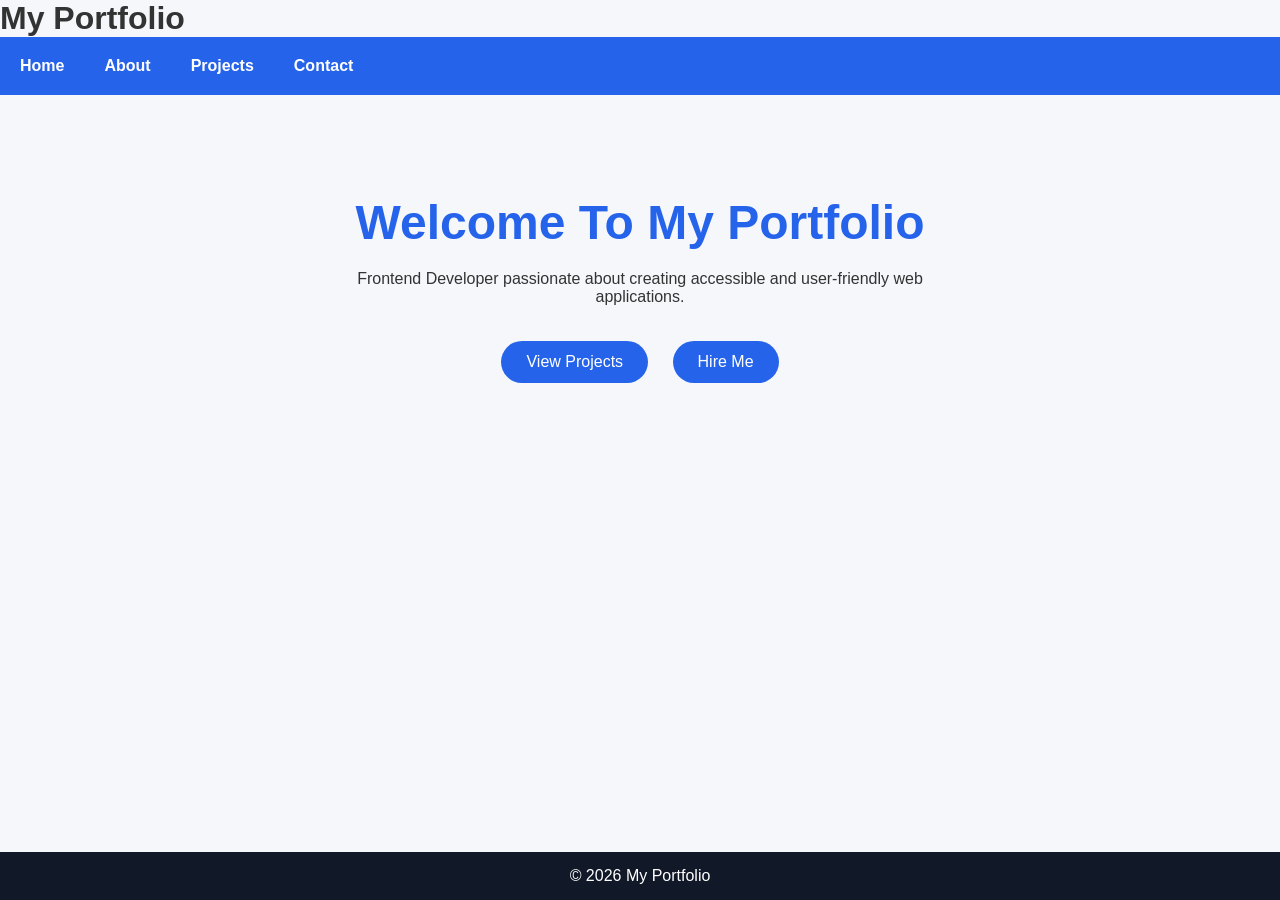
<file: index.html>
<!DOCTYPE html>
<html lang="en">
<head>
<meta charset="UTF-8">
<meta name="viewport" content="width=device-width, initial-scale=1.0">
<meta name="description" content="Accessible Personal Portfolio">
<title>Portfolio - Home</title>
<link rel="stylesheet" href="style.css">
</head>

<body>
<h1>My Portfolio</h1>
<header>
<nav aria-label="Main Navigation">


<ul>
<li><a href="index.html">Home</a></li>
<li><a href="about.html">About</a></li>
<li><a href="projects.html">Projects</a></li>
<li><a href="contact.html">Contact</a></li>
</ul>

</nav>
</header>

<main>

<section class="hero">

<h2>Welcome To My Portfolio</h2>

<p>
Frontend Developer passionate about creating
accessible and user-friendly web applications.
</p>

<a href="projects.html" class="btn">View Projects</a>
<a href="contact.html" class="btn">Hire Me</a>

</section>

</main>

<footer>
<p>&copy; 2026 My Portfolio</p>
</footer>

</body>
</html>
</file>
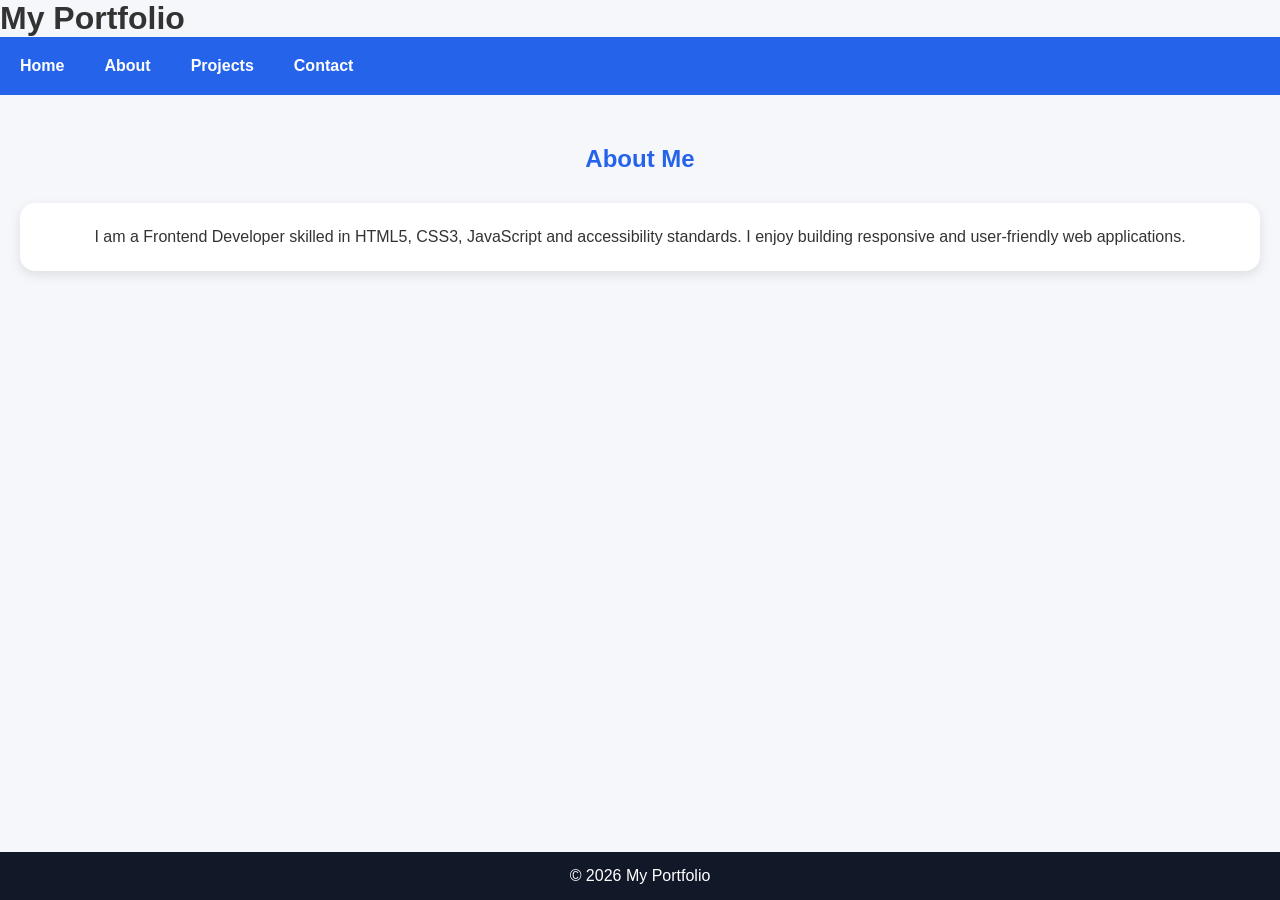
<file: about.html>
<!DOCTYPE html>
<html lang="en">
<head>
<meta charset="UTF-8">
<meta name="viewport" content="width=device-width, initial-scale=1.0">
<title>About</title>
<link rel="stylesheet" href="style.css">
</head>

<body>
<h1>My Portfolio</h1>
<header>
<nav>


<ul>
<li><a href="index.html">Home</a></li>
<li><a href="about.html">About</a></li>
<li><a href="projects.html">Projects</a></li>
<li><a href="contact.html">Contact</a></li>
</ul>

</nav>
</header>

<main>

<section class="page">

<h2>About Me</h2>

<article class="card">
<p>
I am a Frontend Developer skilled in HTML5,
CSS3, JavaScript and accessibility standards.

I enjoy building responsive and user-friendly
web applications.
</p>
</article>

</section>

</main>

<footer>
<p>&copy; 2026 My Portfolio</p>
</footer>

</body>
</html>
</file>
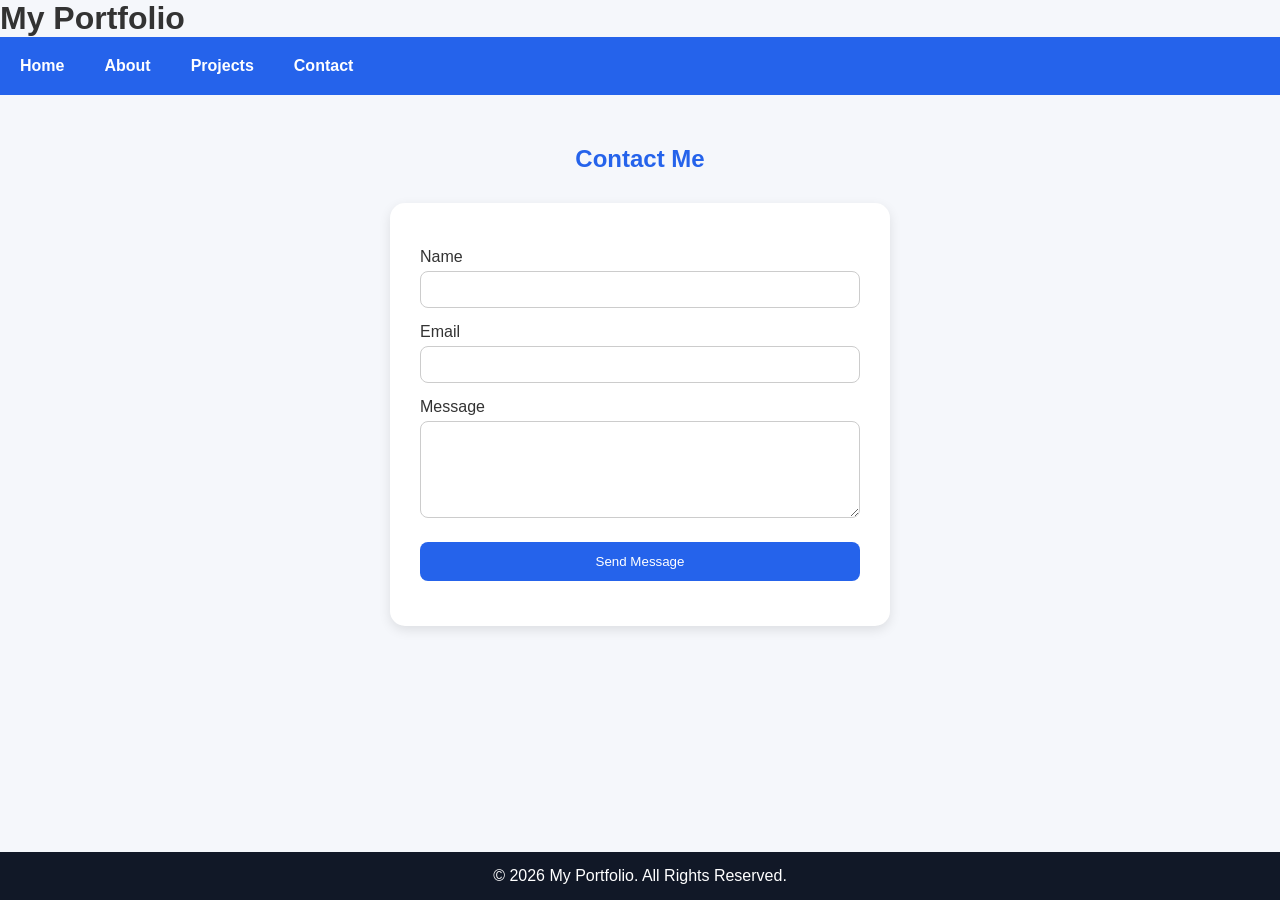
<file: contact.html>
<!DOCTYPE html>
<html lang="en">
<head>
<meta charset="UTF-8">
<meta name="viewport" content="width=device-width, initial-scale=1.0">
<meta name="description" content="Contact Me">
<title>Contact</title>

<link rel="stylesheet" href="style.css">

<style>
#successMsg{
    margin-top:15px;
    text-align:center;
    font-size:16px;
    font-weight:bold;
    color:green;
}
</style>

</head>

<body>
<h1>My Portfolio</h1>
<header>
<nav aria-label="Main Navigation">



<ul>
<li><a href="index.html">Home</a></li>
<li><a href="about.html">About</a></li>
<li><a href="projects.html">Projects</a></li>
<li><a href="contact.html">Contact</a></li>
</ul>

</nav>
</header>

<main>

<section class="page">

<h2>Contact Me</h2>

<form aria-label="Contact Form" onsubmit="showMessage(event)">

<label for="name">Name</label>
<input
type="text"
id="name"
name="name"
required
aria-required="true">

<label for="email">Email</label>
<input
type="email"
id="email"
name="email"
required
aria-required="true">

<label for="message">Message</label>
<textarea
id="message"
name="message"
rows="5"
required
aria-required="true"></textarea>

<button type="submit">
Send Message
</button>

<p id="successMsg"></p>

</form>

</section>

</main>

<footer>
<p>&copy; 2026 My Portfolio. All Rights Reserved.</p>
</footer>

<script>
function showMessage(event)
{
    event.preventDefault();

    document.getElementById("successMsg").innerHTML =
    "✅ Message Sent Successfully!";

    document.querySelector("form").reset();
}
</script>

</body>
</html>
</file>
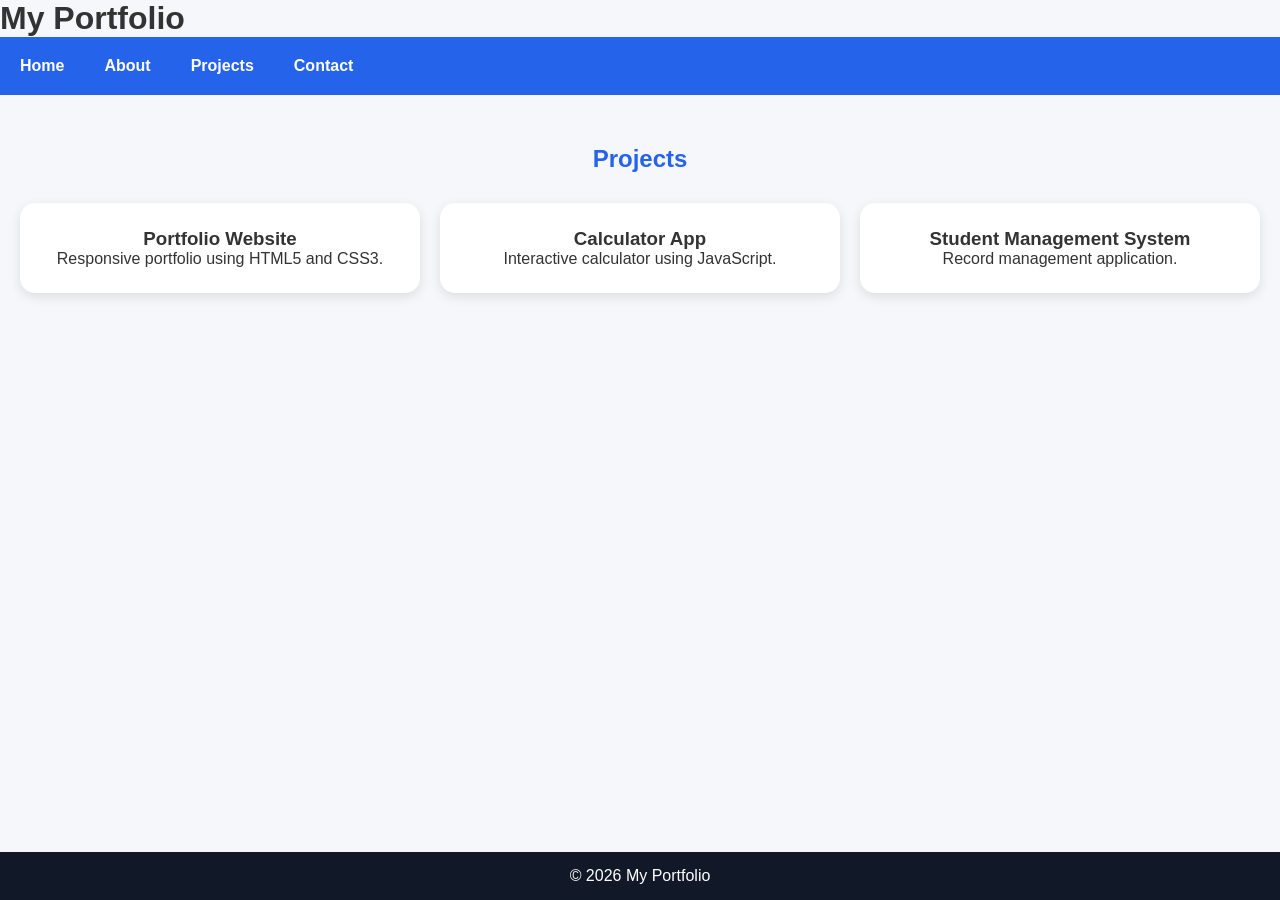
<file: projects.html>
<!DOCTYPE html>
<html lang="en">
<head>
<meta charset="UTF-8">
<meta name="viewport" content="width=device-width, initial-scale=1.0">
<title>Projects</title>
<link rel="stylesheet" href="style.css">
</head>

<body>
<h1>My Portfolio</h1>
<header>
<nav>


<ul>
<li><a href="index.html">Home</a></li>
<li><a href="about.html">About</a></li>
<li><a href="projects.html">Projects</a></li>
<li><a href="contact.html">Contact</a></li>
</ul>

</nav>
</header>

<main>

<section class="page">

<h2>Projects</h2>

<div class="grid">

<article class="card">
<h3>Portfolio Website</h3>
<p>Responsive portfolio using HTML5 and CSS3.</p>
</article>

<article class="card">
<h3>Calculator App</h3>
<p>Interactive calculator using JavaScript.</p>
</article>

<article class="card">
<h3>Student Management System</h3>
<p>Record management application.</p>
</article>

</div>

</section>

</main>

<footer>
<p>&copy; 2026 My Portfolio</p>
</footer>

</body>
</html>
</file>
<file: style.css>
*{
margin:0;
padding:0;
box-sizing:border-box;
font-family:Segoe UI,sans-serif;
}

body{
background:#f5f7fb;
color:#333;
display:flex;
flex-direction:column;
min-height:100vh;
}

header{
background:#2563eb;
padding:20px;
}

nav{
display:flex;
justify-content:space-between;
align-items:center;
}

nav h1{
color:white;
}

nav ul{
display:flex;
list-style:none;
justify-content:center;
align-items:center;
gap:40px;
padding:0;
margin:0;
}

nav ul li{
display:inline-block;
}

nav a{
color:white;
text-decoration:none;
font-weight:bold;
}

.hero{
text-align:center;
padding:100px 20px;
}

.hero h2{
font-size:3rem;
margin-bottom:20px;
color:#2563eb;
}

.hero p{
max-width:600px;
margin:auto;
margin-bottom:25px;
}

.btn{
display:inline-block;
background:#2563eb;
color:white;
padding:12px 25px;
border-radius:30px;
text-decoration:none;
margin:10px;
}

.page{
padding:50px 20px;
text-align:center;
}

.page h2{
margin-bottom:30px;
color:#2563eb;
}

.grid{
display:grid;
grid-template-columns:repeat(auto-fit,minmax(250px,1fr));
gap:20px;
}

.card{
background:white;
padding:25px;
border-radius:15px;
box-shadow:0 4px 12px rgba(0,0,0,0.1);
}

form{
max-width:500px;
margin:auto;
background:white;
padding:30px;
border-radius:15px;
box-shadow:0 4px 12px rgba(0,0,0,0.1);
text-align:left;
}

label{
display:block;
margin-top:15px;
}

input,
textarea{
width:100%;
padding:10px;
margin-top:5px;
border:1px solid #ccc;
border-radius:8px;
}

button{
width:100%;
padding:12px;
margin-top:20px;
background:#2563eb;
color:white;
border:none;
border-radius:8px;
cursor:pointer;
}

footer{
margin-top:auto;
background:#111827;
color:white;
text-align:center;
padding:15px;
}

@media(max-width:768px){

nav{
flex-direction:column;
}

nav ul{
display:flex;
flex-direction:row;
justify-content:center;
gap:25px;
flex-wrap:wrap;
}

.hero h2{
font-size:2rem;
}

}
</file>
